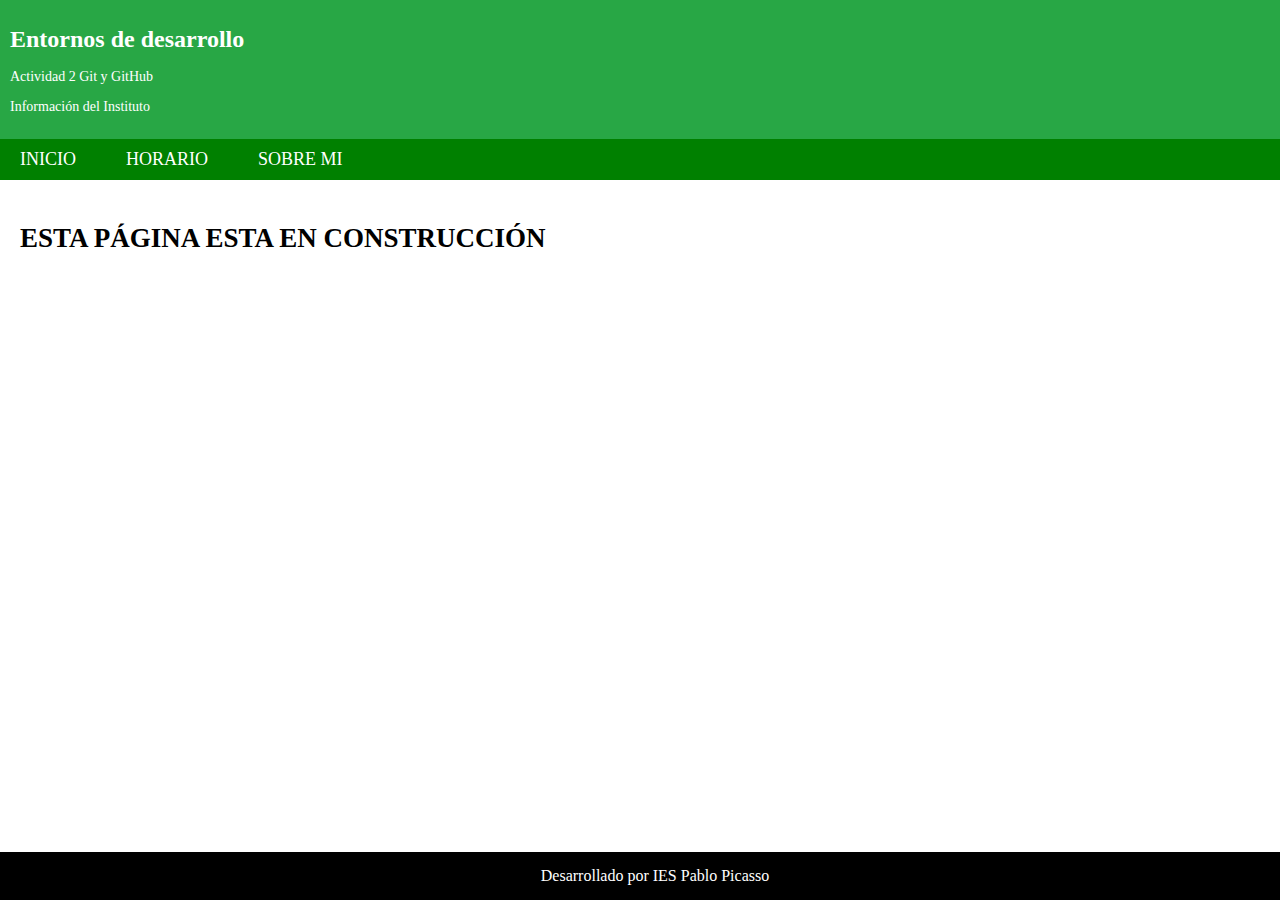
<file: AC2GIT_Daniel/index.html>
<!DOCTYPE html>
<html lang="es">
<head>
    <meta charset="UTF-8">
    <meta name="viewport" content="width=device-width, initial-scale=1.0">
    <title>Entornos de Desarrolloa</title>
    <link rel="stylesheet" href="styles/styles.css">
</head>
<body>

    <header>
        <h1>Entornos de desarrollo</h1>
        <p>Actividad 2 Git y GitHub</p>
        <p>Información del Instituto</p>
    </header>

    <nav>
        <ul>
            <li><a href="inicio.html">INICIO</a></li>
            <li><a href="index2.html">HORARIO</a></li>
            <li><a href="sobremi.html">SOBRE MI</a></li>  
        </ul>
    </nav>

    <section id="contenido"> 

        <h2>ESTA PÁGINA ESTA EN CONSTRUCCIÓN</h2>

    </section>

    <footer>
        Desarrollado por IES Pablo Picasso
    </footer>

</body>
</html>
</file>
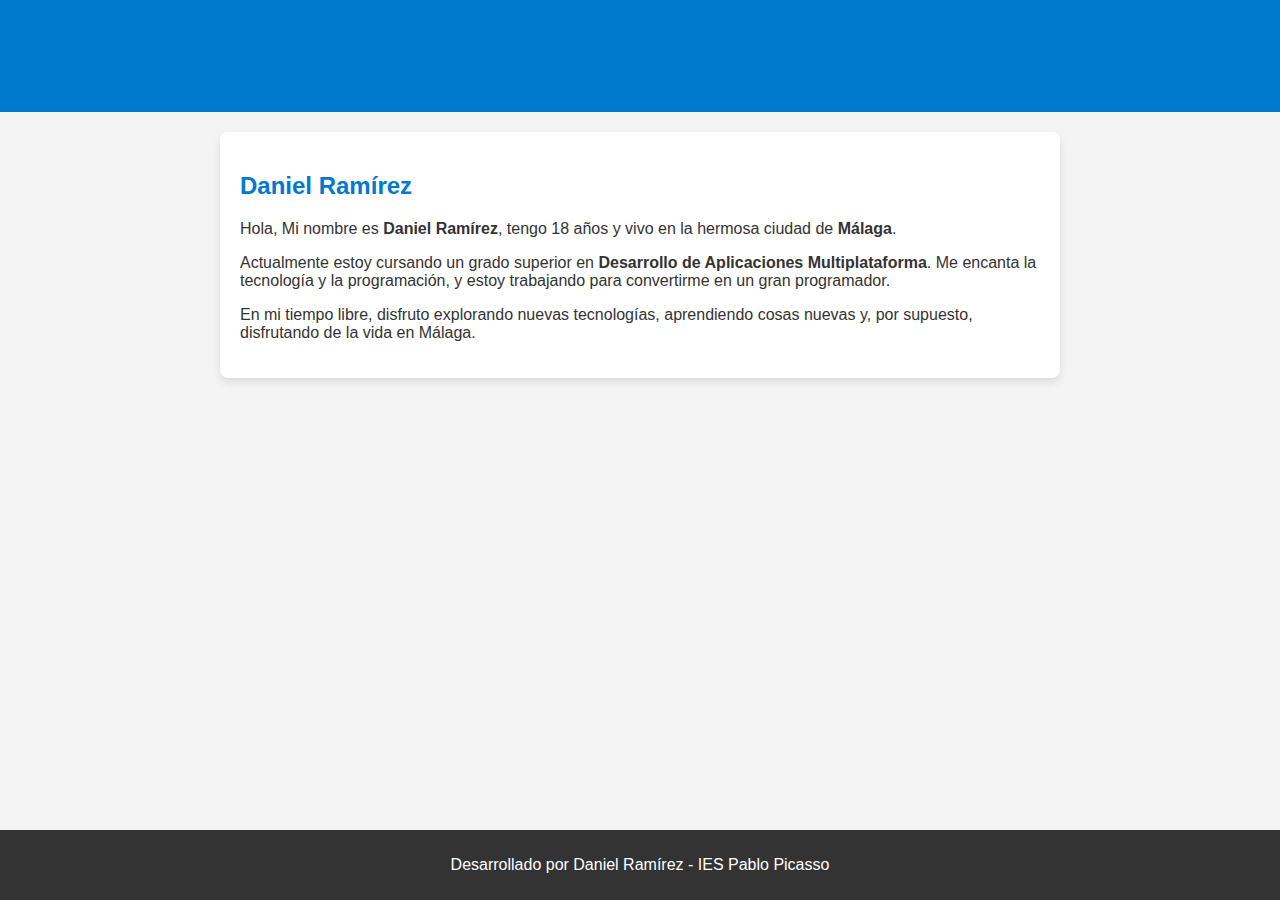
<file: SobreMi/index.html>
<!DOCTYPE html>
<html lang="es">
<head>
    <meta charset="UTF-8">
    <meta name="viewport" content="width=device-width, initial-scale=1.0">
    <title>Sobre Mí - Daniel Ramírez</title>
    <link rel="stylesheet" href="styles/styles.css">
</head>
<body>
    <header>
        <h1>Sobre Mí</h1>
    </header>
    <main>
        <div class="content">
            <h2>Daniel Ramírez</h2>
            <p>Hola, Mi nombre es <strong>Daniel Ramírez</strong>, tengo 18 años y vivo en la hermosa ciudad de <strong>Málaga</strong>.</p>
            <p>Actualmente estoy cursando un grado superior en <strong>Desarrollo de Aplicaciones Multiplataforma</strong>. Me encanta la tecnología y la programación, y estoy trabajando para convertirme en un gran programador.</p>
            <p>En mi tiempo libre, disfruto explorando nuevas tecnologías, aprendiendo cosas nuevas y, por supuesto, disfrutando de la vida en Málaga.</p>
        </div>
    </main>
    <footer>
        <p>Desarrollado por Daniel Ramírez - IES Pablo Picasso</p>
    </footer>
</body>
</html>
</file>
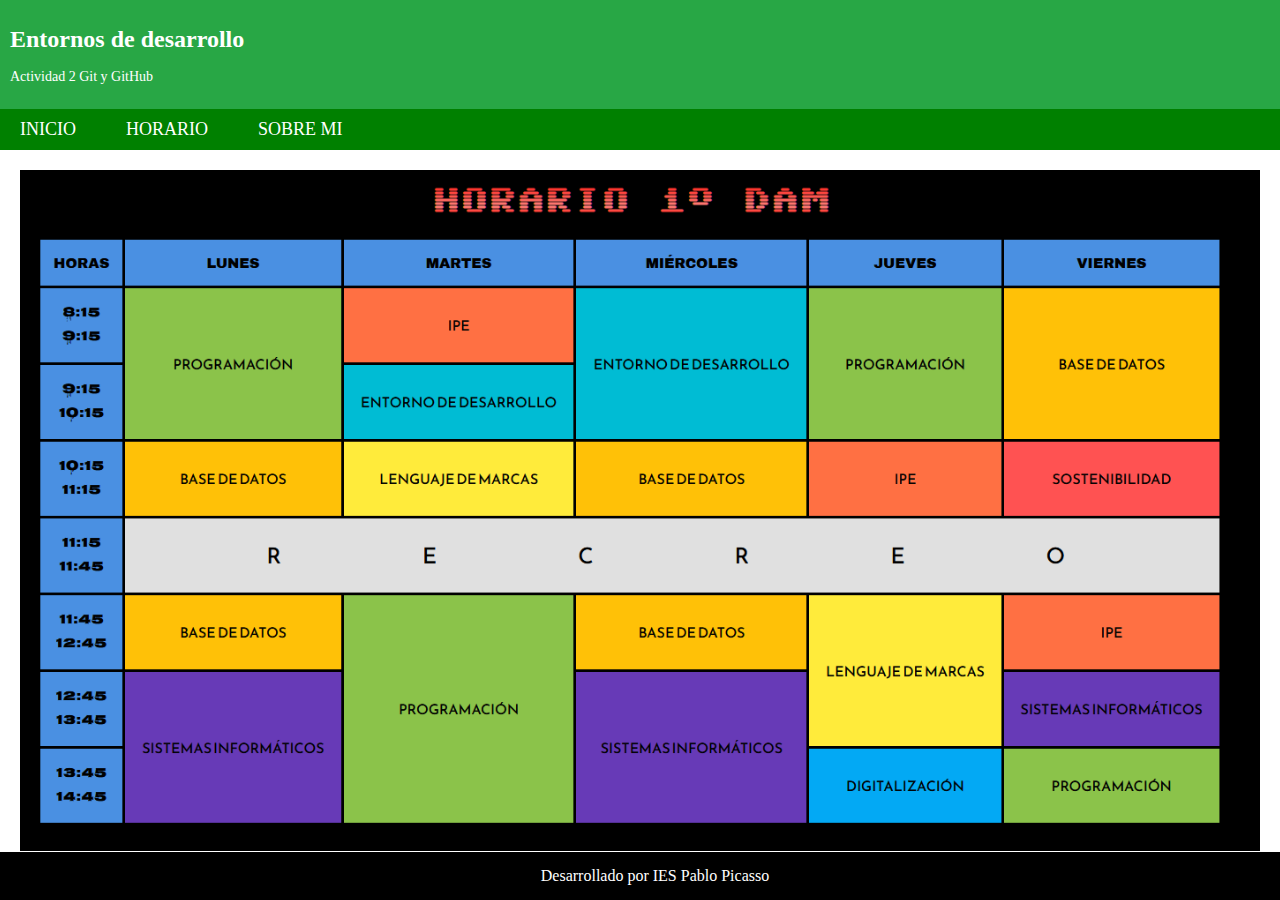
<file: AC2GIT_Daniel/horario.html>
<!DOCTYPE html>
<html lang="es">
<head>
    <meta charset="UTF-8">
    <meta name="viewport" content="width=device-width, initial-scale=1.0">
    <title>Entornos de Desarrollo</title>
    <link rel="stylesheet" href="styles/styles.css">
</head>
<body>

    <header>
        <h1>Entornos de desarrollo</h1>
        <p>Actividad 2 Git y GitHub</p>
    </header>

    <nav>
        <ul>
            <li><a href="inicio.html">INICIO</a></li>
            <li><a href="index2.html">HORARIO</a></li>
            <li><a href="sobremi.html">SOBRE MI</a></li> 
        </ul>
    </nav>

    <section id="contenido">
        <img src="images/horario.png">
    </section>

    <footer>
        Desarrollado por IES Pablo Picasso
    </footer>

</body>
</html>
</file>
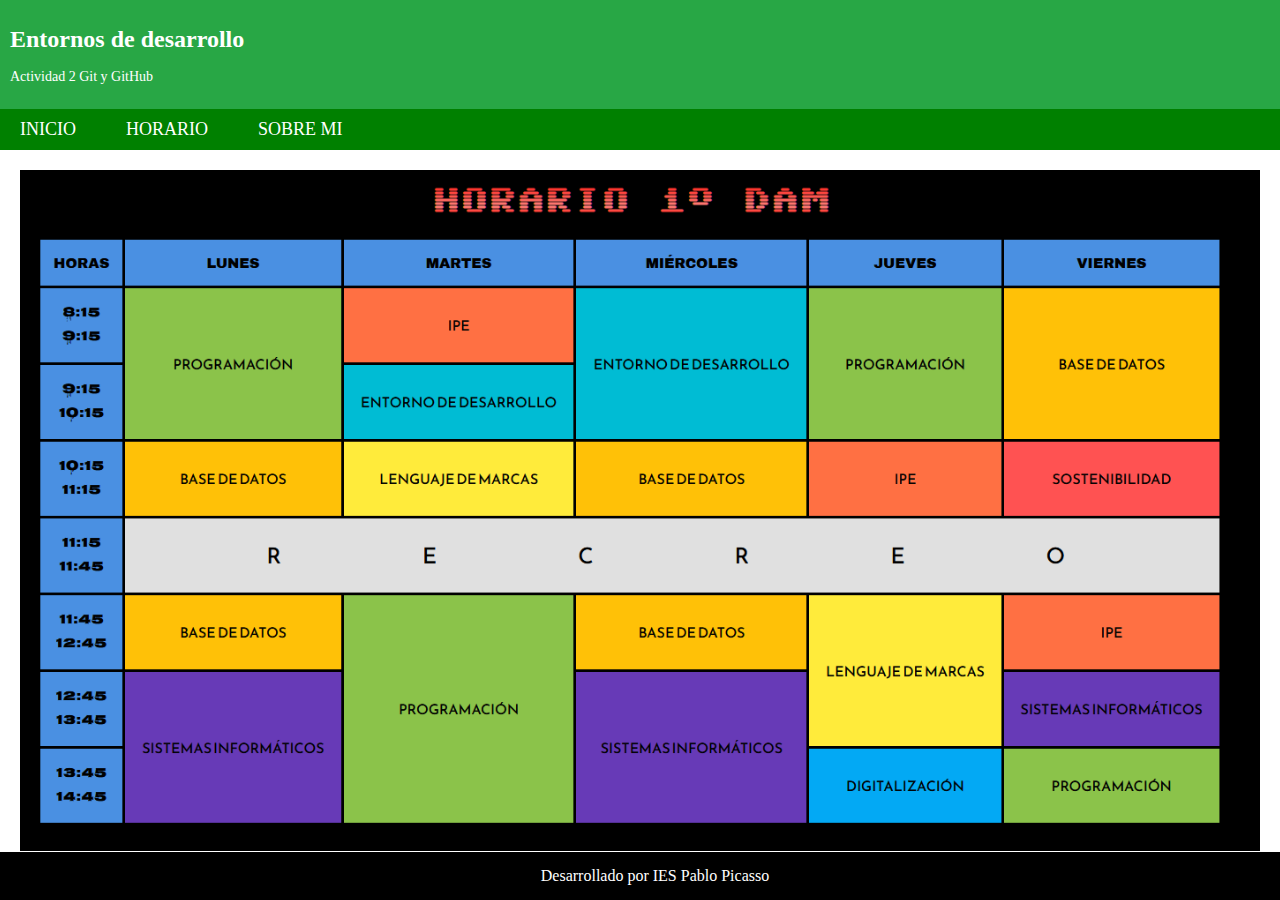
<file: AC2GIT_Daniel/index2.html>
<!DOCTYPE html>
<html lang="es">
<head>
    <meta charset="UTF-8">
    <meta name="viewport" content="width=device-width, initial-scale=1.0">
    <title>Entornos de Desarrollo</title>
    <link rel="stylesheet" href="styles/styles.css">
</head>
<body>

    <header>
        <h1>Entornos de desarrollo</h1>
        <p>Actividad 2 Git y GitHub</p>
    </header>

    <nav>
        <ul>
            <li><a href="inicio.html">INICIO</a></li>
            <li><a href="index2.html">HORARIO</a></li>
            <li><a href="sobremi.html">SOBRE MI</a></li>  
        </ul>
    </nav>

    <section id="contenido">
        <img src="images/horario.png">
    </section>

    <footer>
        Desarrollado por IES Pablo Picasso
    </footer>

</body>
</html>
</file>
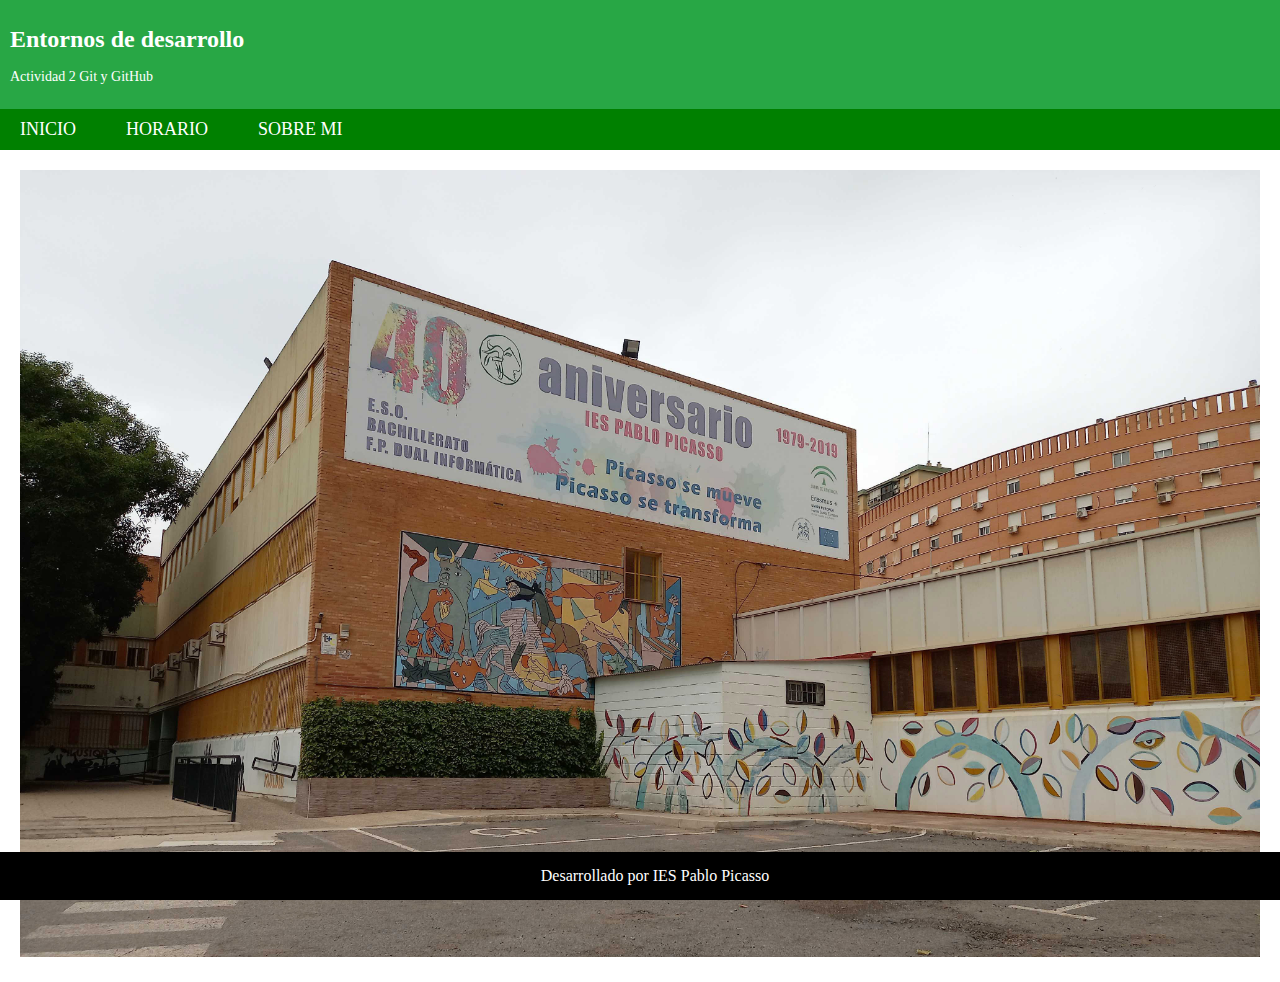
<file: AC2GIT_Daniel/inicio.html>
<!DOCTYPE html>
<html lang="es">
<head>
    <meta charset="UTF-8">
    <meta name="viewport" content="width=device-width, initial-scale=1.0">
    <title>Entornos de Desarrollo</title>
    <link rel="stylesheet" href="styles/styles.css">
</head>
<body>

    <header>
        <h1>Entornos de desarrollo</h1>
        <p>Actividad 2 Git y GitHub</p>
    </header>

    <nav>
        <ul>
            <li><a href="inicio.html">INICIO</a></li>
            <li><a href="index2.html">HORARIO</a></li>
            <li><a href="sobremi.html">SOBRE MI</a></li> 
        </ul>
    </nav>

    <section id="contenido">
        <img src="images/instituto.jpg">
    </section>

    <footer>
        Desarrollado por IES Pablo Picasso
    </footer>

</body>
</html>
</file>
<file: AC2GIT_Daniel/styles/styles.css>
body {
    margin: 0;
 }
 
 header {
     background-color: #28a745;
     color: white;
     padding: 10px;
     text-align: left;
 }
 
 h1 {
     font-size: 24px;
 }
 
 p {
     font-size: 14px;
 }
 
 nav {
     background-color: #008000;
     padding: 10px 0;
     display: flex;
     align-items: center;
 }
 
 nav ul {
     list-style-type: none;
     margin: 0;
     padding: 0;
     display: flex;
 }
 
 nav ul li {
     margin-right: 30px; 
     margin-left: 20px;
     color: white;
 }
 
 nav ul li a {
     color: white; 
     text-decoration: none;
     font-size: 18px;
 }
 
 nav ul li a:hover {
     background-color: #ddd;
     color: black;
 }
 
 section {
     padding: 20px;
     text-align: left;
     font-size: 18px;
 }
 
 footer {
     background-color: black;
     color: white;
     text-align: center;
     padding: 15px;
     font-size: 16px;
     position: fixed;
     width: 100%;
     bottom: 0;
 }

 img {
    width: 100%;
 }
</file>
<file: SobreMi/styles/styles.css>
body {
    font-family: Arial, sans-serif;
    margin: 0;
    padding: 0;
    background-color: #f4f4f4;
    color: #333;
}

header {
    background-color: #007acc;
    color: white;
    padding: 1em 0;
    text-align: center;
}

main {
    padding: 20px;
}

footer {
    background-color: #333;
    color: white;
    text-align: center;
    padding: 10px 0;
    position: fixed;
    bottom: 0;
    width: 100%;
}

.content {
    max-width: 800px;
    margin: 0 auto;
    background: white;
    padding: 20px;
    box-shadow: 0 4px 8px rgba(0, 0, 0, 0.1);
    border-radius: 8px;
}

h1, h2 {
    color: #007acc;
}
</file>
